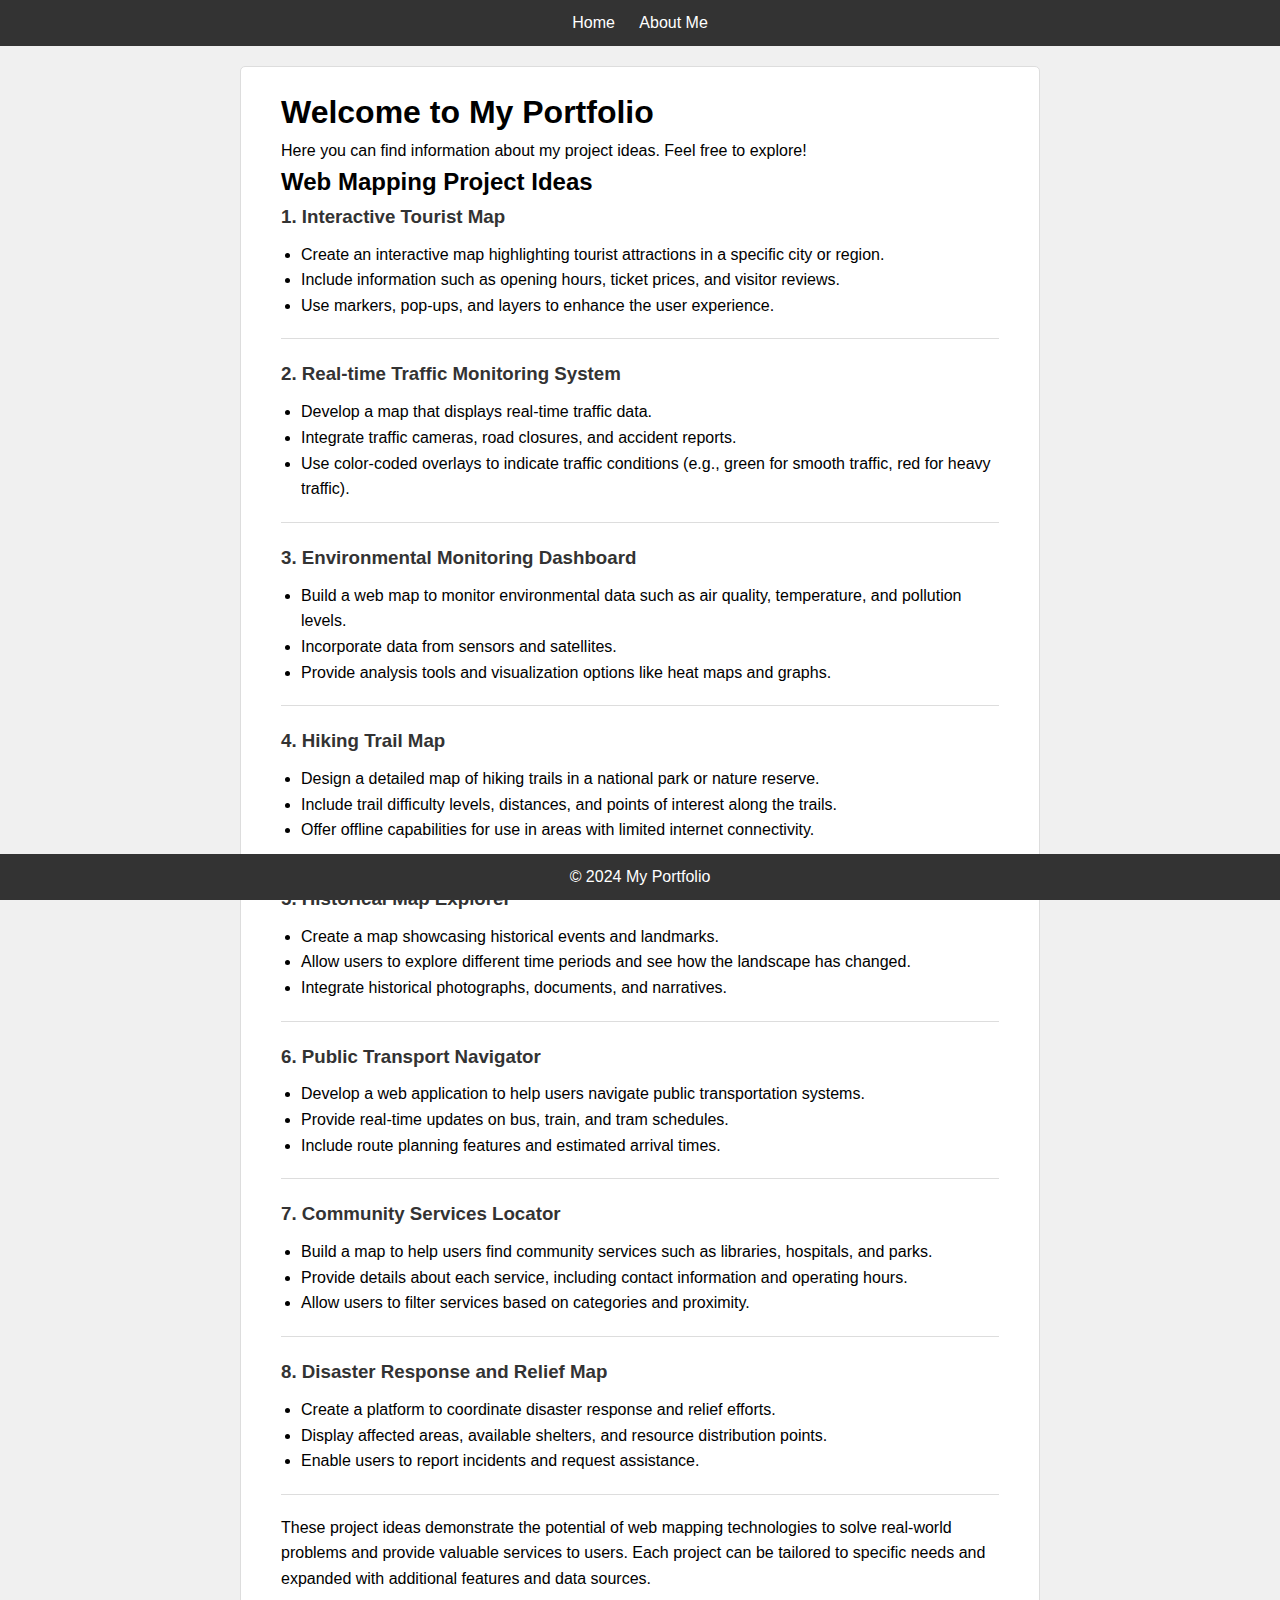
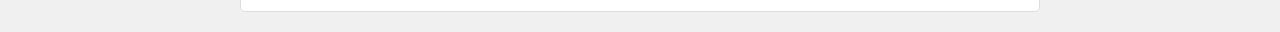
<file: index.html>
<!DOCTYPE html>
<html lang="en">
<head>
    <meta charset="UTF-8">
    <meta name="viewport" content="width=device-width, initial-scale=1.0">
    <title>My Portfolio</title>
    <link rel="stylesheet" href="styles.css">
</head>
<body>
    <header>
        <nav>
            <ul>
                <li><a href="index.html">Home</a></li>
                <li><a href="about.html">About Me</a></li>
            </ul>
        </nav>
    </header>
    
    <div class="content">
        <section id="home">
            <h1>Welcome to My Portfolio</h1>
            <p>
                Here you can find information about my project ideas. Feel free to explore!
            </p>
            <h2>Web Mapping Project Ideas</h2>
            <div class="project-idea">
                <h3>1. Interactive Tourist Map</h3>
                <ul>
                    <li>Create an interactive map highlighting tourist attractions in a specific city or region.</li>
                    <li>Include information such as opening hours, ticket prices, and visitor reviews.</li>
                    <li>Use markers, pop-ups, and layers to enhance the user experience.</li>
                </ul>
            </div>
            <div class="project-idea">
                <h3>2. Real-time Traffic Monitoring System</h3>
                <ul>
                    <li>Develop a map that displays real-time traffic data.</li>
                    <li>Integrate traffic cameras, road closures, and accident reports.</li>
                    <li>Use color-coded overlays to indicate traffic conditions (e.g., green for smooth traffic, red for heavy traffic).</li>
                </ul>
            </div>
            <div class="project-idea">
                <h3>3. Environmental Monitoring Dashboard</h3>
                <ul>
                    <li>Build a web map to monitor environmental data such as air quality, temperature, and pollution levels.</li>
                    <li>Incorporate data from sensors and satellites.</li>
                    <li>Provide analysis tools and visualization options like heat maps and graphs.</li>
                </ul>
            </div>
            <div class="project-idea">
                <h3>4. Hiking Trail Map</h3>
                <ul>
                    <li>Design a detailed map of hiking trails in a national park or nature reserve.</li>
                    <li>Include trail difficulty levels, distances, and points of interest along the trails.</li>
                    <li>Offer offline capabilities for use in areas with limited internet connectivity.</li>
                </ul>
            </div>
            <div class="project-idea">
                <h3>5. Historical Map Explorer</h3>
                <ul>
                    <li>Create a map showcasing historical events and landmarks.</li>
                    <li>Allow users to explore different time periods and see how the landscape has changed.</li>
                    <li>Integrate historical photographs, documents, and narratives.</li>
                </ul>
            </div>
            <div class="project-idea">
                <h3>6. Public Transport Navigator</h3>
                <ul>
                    <li>Develop a web application to help users navigate public transportation systems.</li>
                    <li>Provide real-time updates on bus, train, and tram schedules.</li>
                    <li>Include route planning features and estimated arrival times.</li>
                </ul>
            </div>
            <div class="project-idea">
                <h3>7. Community Services Locator</h3>
                <ul>
                    <li>Build a map to help users find community services such as libraries, hospitals, and parks.</li>
                    <li>Provide details about each service, including contact information and operating hours.</li>
                    <li>Allow users to filter services based on categories and proximity.</li>
                </ul>
            </div>
            <div class="project-idea">
                <h3>8. Disaster Response and Relief Map</h3>
                <ul>
                    <li>Create a platform to coordinate disaster response and relief efforts.</li>
                    <li>Display affected areas, available shelters, and resource distribution points.</li>
                    <li>Enable users to report incidents and request assistance.</li>
                </ul>
            </div>
            <p>
                These project ideas demonstrate the potential of web mapping technologies to solve real-world problems and provide valuable services to users. Each project can be tailored to specific needs and expanded with additional features and data sources.
            </p>
        </section>
    </div>

    <footer>
        <p>&copy; 2024 My Portfolio</p>
    </footer>
</body>
</html>
</file>
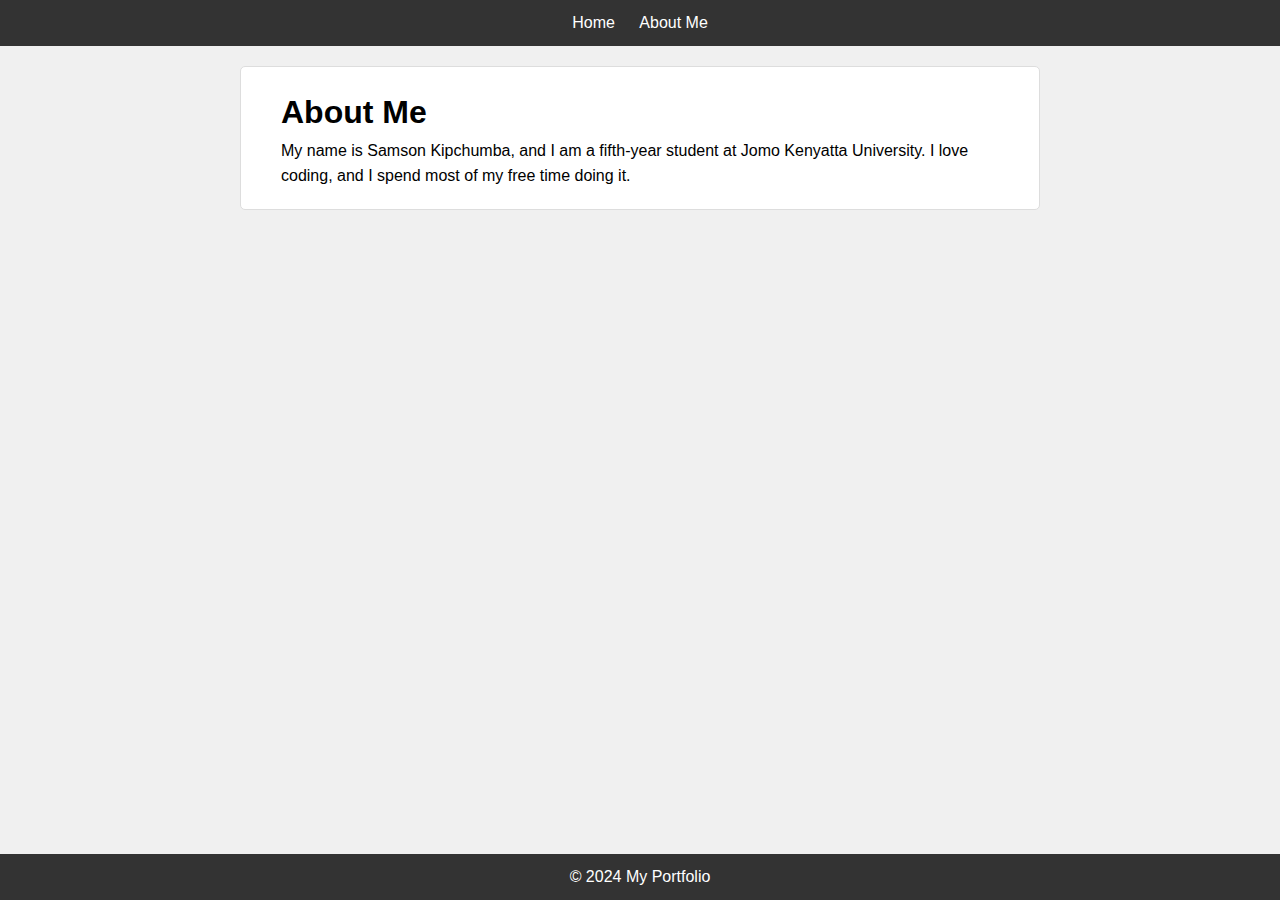
<file: about.html>
<!DOCTYPE html>
<html lang="en">
<head>
    <meta charset="UTF-8">
    <meta name="viewport" content="width=device-width, initial-scale=1.0">
    <title>About Me</title>
    <link rel="stylesheet" href="styles.css">
</head>
<body>
    <header>
        <nav>
            <ul>
                <li><a href="index.html">Home</a></li>
                <li><a href="about.html">About Me</a></li>
            </ul>
        </nav>
    </header>
    
    <div class="content">
        <section id="about">
            <h1>About Me</h1>
            <p>
                My name is Samson Kipchumba, and I am a fifth-year student at Jomo Kenyatta University.
                I love coding, and I spend most of my free time doing it.
            </p>
        </section>
    </div>

    <footer>
        <p>&copy; 2024 My Portfolio</p>
    </footer>
</body>
</html>
</file>
<file: styles.css>
/* Reset some default styles for better consistency */
* {
    margin: 0;
    padding: 0;
    box-sizing: border-box;
}

body {
    font-family: Arial, sans-serif;
    line-height: 1.6;
    background-color: #f0f0f0;
    margin: 0;
    padding: 0;
}

header {
    background-color: #333;
    color: #fff;
    padding: 10px 0;
    text-align: center;
}

header nav ul {
    list-style-type: none;
}

header nav ul li {
    display: inline;
    margin: 0 10px;
}

header nav ul li a {
    color: #fff;
    text-decoration: none;
}

.content {
    max-width: 800px;
    margin: 20px auto;
    padding: 0 20px;
    background-color: #fff;
    border: 1px solid #ddd;
    border-radius: 5px;
}

section {
    padding: 20px;
}

.project-idea {
    margin-bottom: 20px;
    border-bottom: 1px solid #ddd;
    padding-bottom: 10px;
}

.project-idea h3 {
    color: #333;
    margin-bottom: 10px;
}

.project-idea ul {
    list-style-type: disc;
    margin-left: 20px;
    margin-bottom: 10px;
}

footer {
    text-align: center;
    background-color: #333;
    color: #fff;
    padding: 10px 0;
    position: fixed;
    bottom: 0;
    width: 100%;
}
</file>
